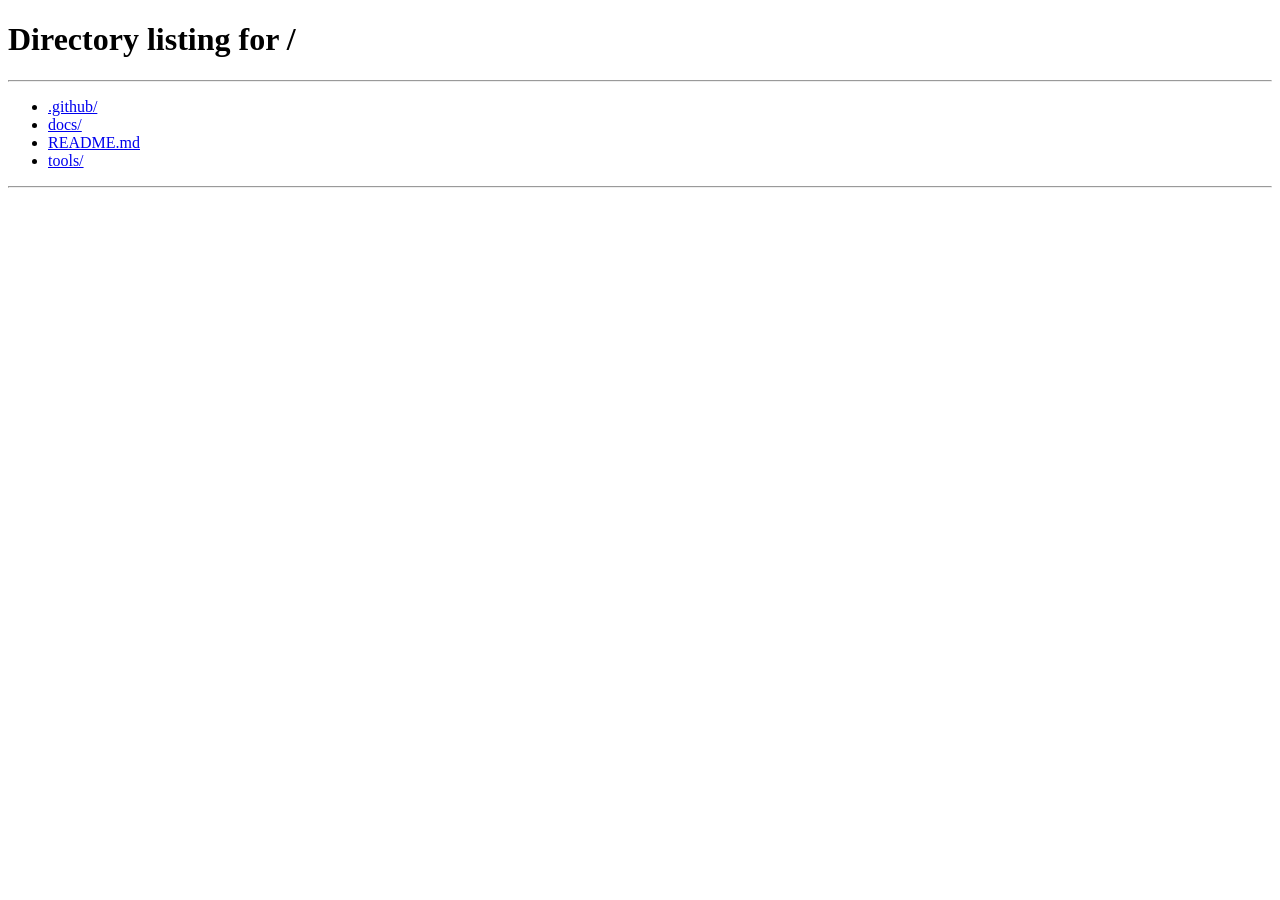
<file: docs/help/index.html>
<!DOCTYPE html>
<html lang="en">
<head>
<meta charset="utf-8">
<title>Odyz FAQ</title>
<meta name="robots" content="noindex">
<link rel="canonical" href="https://www.odyz.app/#faq">
<meta http-equiv="refresh" content="0; url=/#faq">
</head>
<body><p><a href="/#faq">Odyz FAQ</a></p></body>
</html>
</file>
